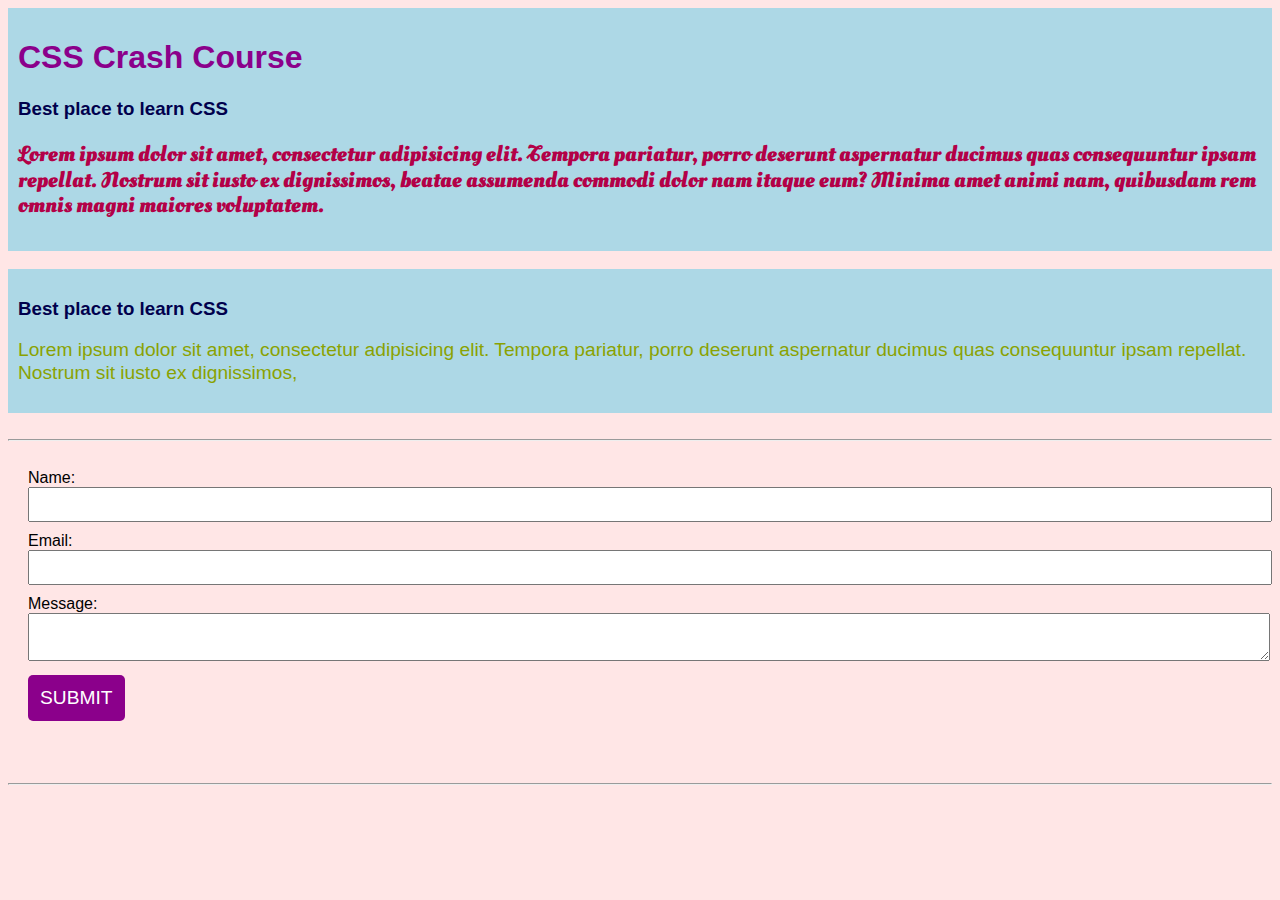
<file: CSS-Basics/index.html>
<!DOCTYPE html>
<html lang="en">
<head>
    <meta charset="UTF-8">
    <meta http-equiv="X-UA-Compatible" content="IE=edge">
    <meta name="viewport" content="width=device-width, initial-scale=1.0">
    <title>CSS Basics</title>
    <link rel="stylesheet" href="style.css">
</head>
<body>
    <div class="box-1">
        <h1>CSS Crash Course</h1>
        <h3>Best place to learn CSS</h3>
        <p>Lorem ipsum dolor sit amet, consectetur adipisicing elit. Tempora pariatur, porro deserunt aspernatur ducimus quas consequuntur ipsam repellat. Nostrum sit iusto ex dignissimos, beatae assumenda commodi dolor nam itaque eum? Minima amet animi nam, quibusdam rem omnis magni maiores voluptatem.</p>
    </div>
    <br>
    <div class="box-1">
        <h3>Best place to learn CSS</h3>
        <p id="second-p">Lorem ipsum dolor sit amet, consectetur adipisicing elit. Tempora pariatur, porro deserunt aspernatur ducimus quas consequuntur ipsam repellat. Nostrum sit iusto ex dignissimos, </p>
    </div>
    <br>
    <hr>
    <form class="my-form">
        <div class="form-group">
            <label>Name: </label>
            <input type="text" name="name" id="name" class="input-type">
        </div>
        <div class="form-group">
            <label>Email: </label>
            <input type="text" name="email" id="email" class="input-type">
        </div>
        <div class="form-group">
            <label>Message: </label>
            <textarea name="message" class="input-type" id="message"></textarea>
        </div>
        <input type="submit" class="button" value="Submit">
    </form>
    <ul id="users"></ul>
    <br>
    <hr>
    <script src="main.js"></script>
</body>
</html>
</file>
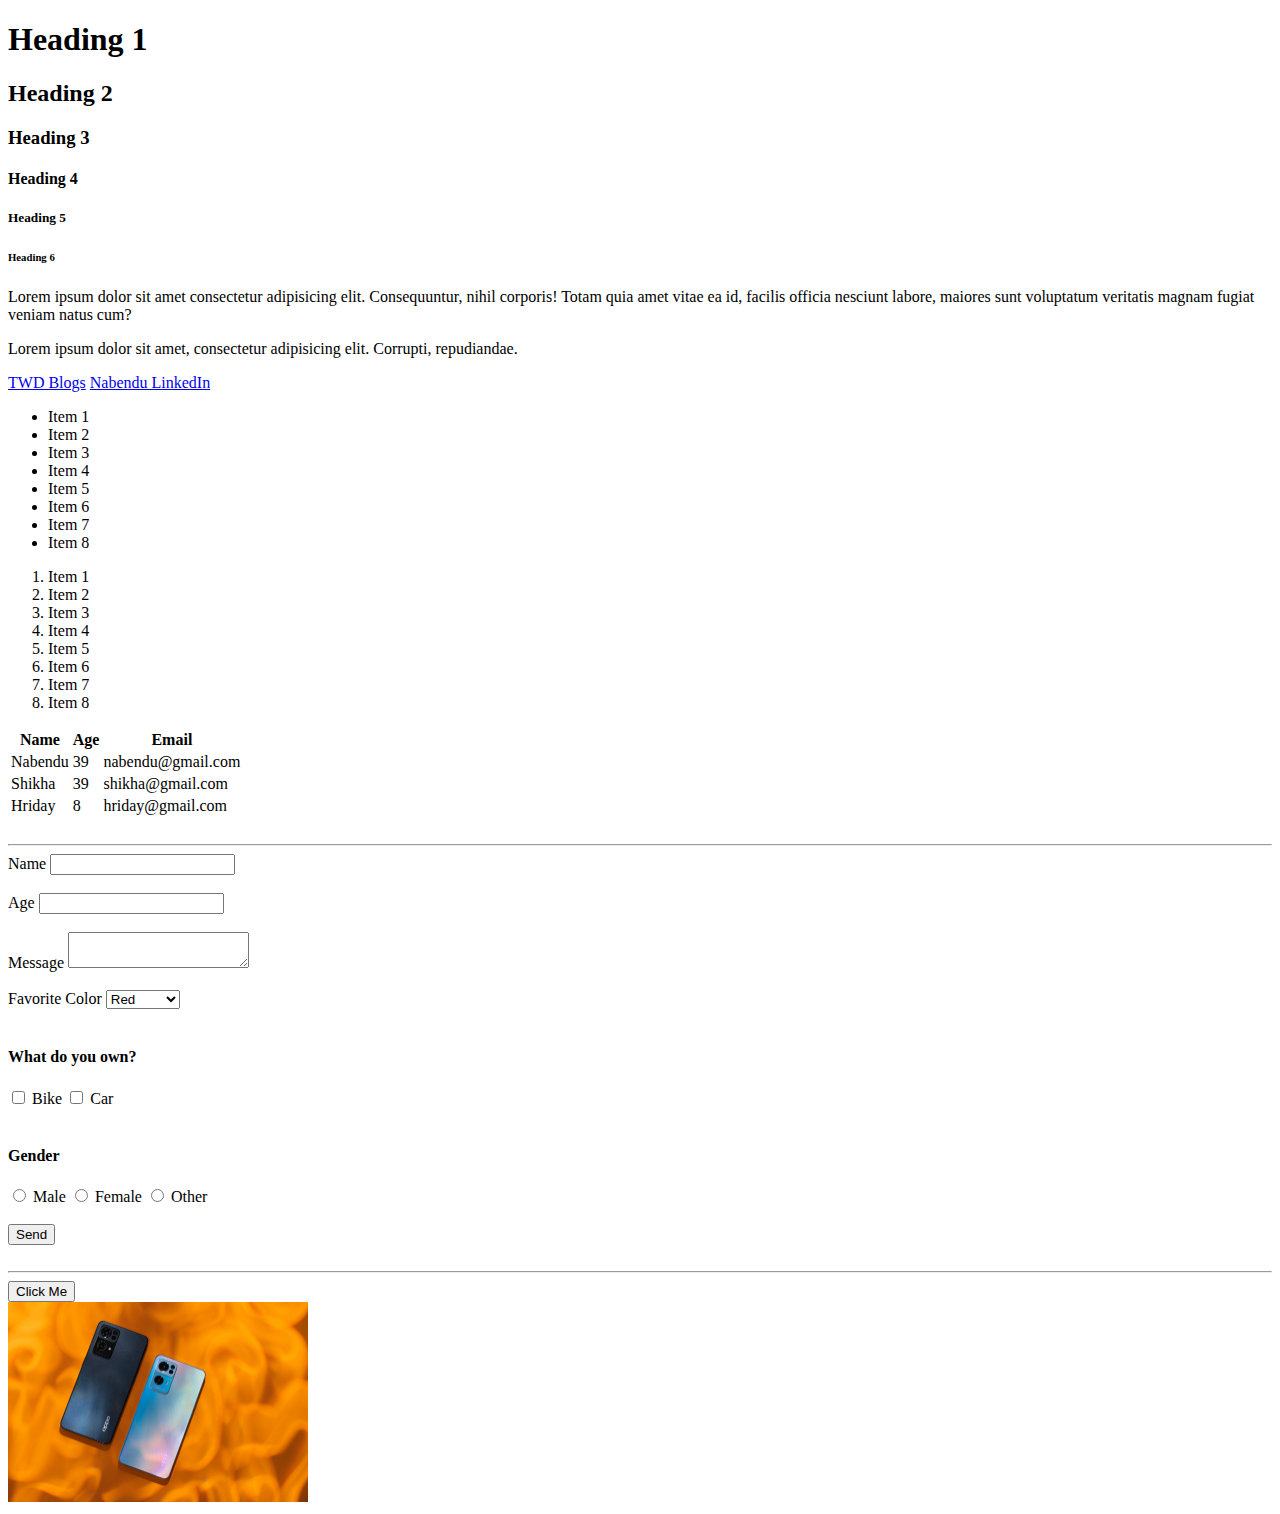
<file: HTML-Basics/index.html>
<!DOCTYPE html>
<html lang="en">
<head>
    <meta charset="UTF-8">
    <meta http-equiv="X-UA-Compatible" content="IE=edge">
    <meta name="viewport" content="width=device-width, initial-scale=1.0">
    <title>HTML</title>
</head>
<body>
    <!-- HTML Tag -->
    <h1>Heading 1</h1>
    <h2>Heading 2</h2>
    <h3>Heading 3</h3>
    <h4>Heading 4</h4>
    <h5>Heading 5</h5>
    <h6>Heading 6</h6>
    <!-- Paragraph Tag -->
    <p>Lorem ipsum dolor sit amet consectetur adipisicing elit. Consequuntur, nihil corporis! Totam quia amet vitae ea id, facilis officia nesciunt labore, maiores sunt voluptatum veritatis magnam fugiat veniam natus cum?</p>
    <p>Lorem ipsum dolor sit amet, consectetur adipisicing elit. Corrupti, repudiandae.</p>
    <!-- Link Tag -->
    <a href="https://thewebdev.tech">TWD Blogs</a>
    <a href="https://www.linkedin.com/in/nabendu-biswas/" target="_blank">Nabendu LinkedIn</a>
    <!-- List Tag -->
    <ul>
        <li>Item 1</li>
        <li>Item 2</li>
        <li>Item 3</li>
        <li>Item 4</li>
        <li>Item 5</li>
        <li>Item 6</li>
        <li>Item 7</li>
        <li>Item 8</li>
    </ul>
    <ol>
        <li>Item 1</li>
        <li>Item 2</li>
        <li>Item 3</li>
        <li>Item 4</li>
        <li>Item 5</li>
        <li>Item 6</li>
        <li>Item 7</li>
        <li>Item 8</li>
    </ol>
    <!-- Table Tag -->
    <table>
        <thead>
            <tr>
                <th>Name</th>
                <th>Age</th>
                <th>Email</th>
            </tr>
        </thead>
        <tbody>
            <tr>
                <td>Nabendu</td>
                <td>39</td>
                <td>nabendu@gmail.com</td>
            </tr>
            <tr>
                <td>Shikha</td>
                <td>39</td>
                <td>shikha@gmail.com</td>
            </tr>
            <tr>
                <td>Hriday</td>
                <td>8</td>
                <td>hriday@gmail.com</td>
            </tr>
        </tbody>
    </table>
    <br>
    <hr>
    <!-- Form Tags -->
    <form>
        <div>
            <label for="name">Name</label>
            <input id="name" type="text" name="name">
        </div>
        <br>
        <div>
            <label for="age">Age</label>
            <input id="age" type="number" name="age">
        </div>
        <br>
        <div>
            <label for="message">Message</label>
            <textarea name="message" id="message"></textarea>
        </div>
        <br>
        <div>
            <label for="color">Favorite Color</label>
            <select name="color" id="color">
                <option value="red">Red</option>
                <option value="green">Green</option>
                <option value="blue">Blue</option>
                <option value="magenta">Magenta</option>
            </select>
        </div>
        <br>
        <div>
            <h4>What do you own?</h4>
            <input type="checkbox" name="vehicle1" value="bike" id="bike">
            <label for="bike">Bike</label>
            <input type="checkbox" name="vehicle2" value="car" id="car">
            <label for="car">Car</label>
        </div>
        <br>
        <div>
            <h4>Gender</h4>
            <input type="radio" name="gender" value="male" id="male">
            <label for="male">Male</label>
            <input type="radio" name="gender" value="female" id="female">
            <label for="female">Female</label>
            <input type="radio" name="gender" value="other" id="other">
            <label for="other">Other</label>
        </div>
        <br>
        <div>
            <input type="submit" value="Send">
        </div>
        <!-- ?name=Nabendu&age=30&message=THis+is%0D%0Aa+tetx&color=magenta&vehicle1=bike&vehicle2=car&gender=other -->
    </form>
    <br>
    <hr>
    <!-- Button Tag -->
    <button>Click Me</button>
    <br>
    <!-- Image Tag -->
    <img src="images/unsplash.jpg" alt="mobile" width="300" height="200">
</body>
</html>
</file>
<file: CSS-Basics/style.css>
@import url('https://fonts.googleapis.com/css2?family=Oleo+Script+Swash+Caps:wght@400;700&display=swap');

body{
    background-color: #ffe6e6;
    font-family: Arial, Helvetica, sans-serif;
}

.box-1{
    background-color: lightblue;
    padding: 10px;
}

h1{
    color: darkmagenta;
}

h3{
    color: rgb(0, 0, 77);
}

/* div {
    font-size: 10px;
} */

p{
    font-family: 'Oleo Script Swash Caps', Arial, Helvetica, sans-serif;
    color: hsl(336, 100%, 35%);
    font-size: 1.4rem;
    font-weight: bold;
    line-height: 1.6rem;
}

#second-p{
    font-family: Arial, Helvetica, sans-serif;
    color: hsl(69, 98%, 32%);
    font-size: 1.2rem;
    font-weight: normal;
    line-height: 1.4rem;
}

.my-form{
    padding: 20px;
}

.my-form .form-group{
    padding-bottom: 10px;
}

.my-form label{
    display: block;
}

.my-form .input-type{
    padding: 8px;
    width: 100%;
}

.button{
    padding: 12px;
    border: none;
    background-color: darkmagenta;
    color: white;
    font-size: 1.2rem;
    text-transform: uppercase;
    border-radius: 5px;
}

.button:hover{
    cursor: pointer;
    background-color: darkblue;
}
</file>
